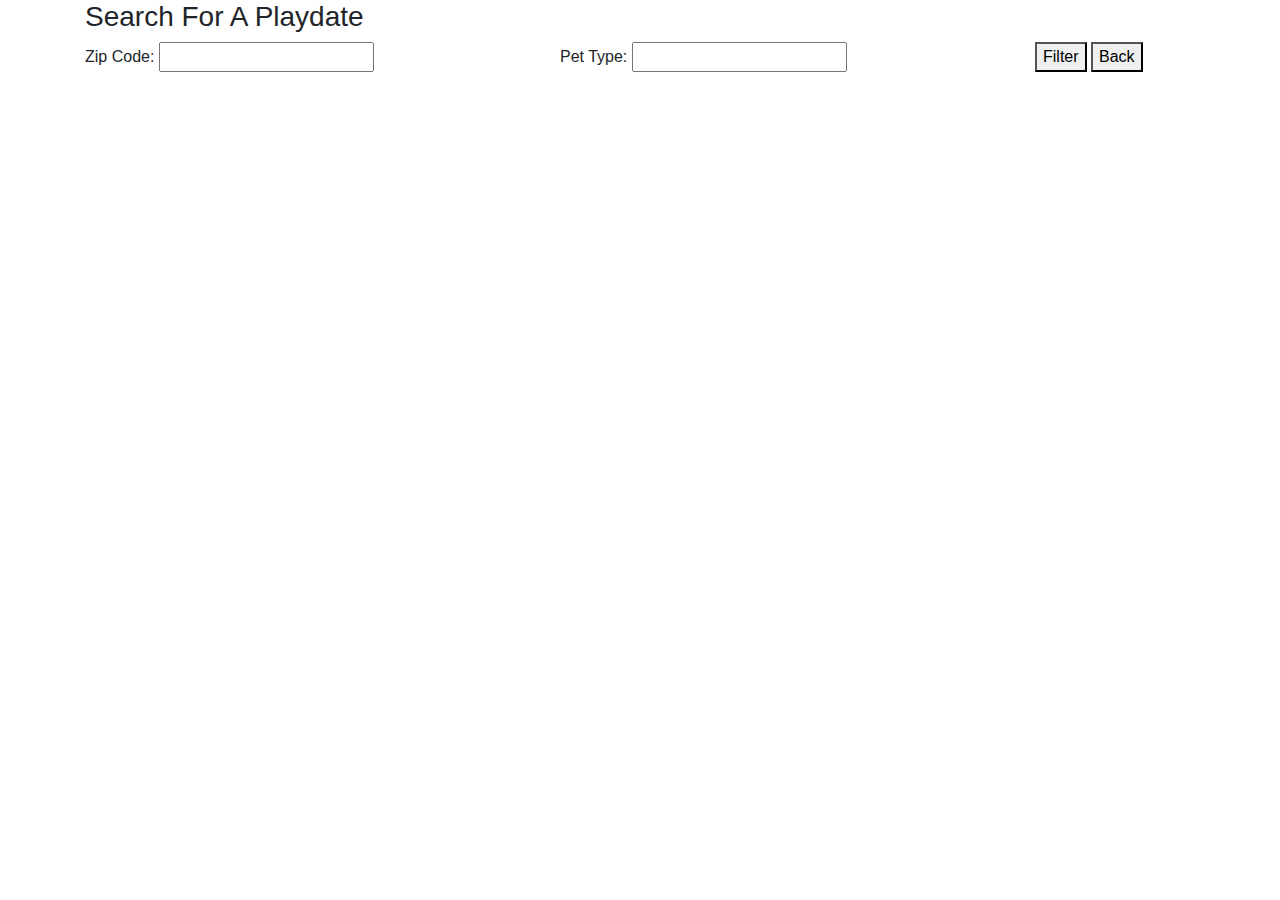
<file: search.html>
<!DOCTYPE html>
<html lang="en">
<head>
    <meta charset="UTF-8">
    <meta name="viewport" content="width=device-width, initial-scale=1.0">
    <meta http-equiv="X-UA-Compatible" content="ie=edge">
    <title>Search for a Playdate</title>
    <link rel="stylesheet" href="https://cdnjs.cloudflare.com/ajax/libs/twitter-bootstrap/4.4.1/css/bootstrap.min.css">

</head>
<body class="container">
    <h3>Search For A Playdate</h3>
    <div class="row">
        <div class="col-md-5">
            <div class="inline">
                <label for="sZip">Zip Code: </label>
                <input type="text" id="sZip" name="SearchZip">
            </div>
        </div>
        <div class="col-md-5">
            <div class="inline">
                <label for="sType">Pet Type: </label>
                <input type="text" id="sType" name="SearchType">
            </div>
        </div>
        <div class="col-md-2">
            <!-- This can either be search or filter, so it shows everything then limits it to zip/type
            or can show nothing until a zip/type is given and the button is pressed-->
            <button type="button" onclick="">Filter</button>
            <button type="button" onclick="">Back</button>
        </div>
    </div>
</body>
</html>
</file>
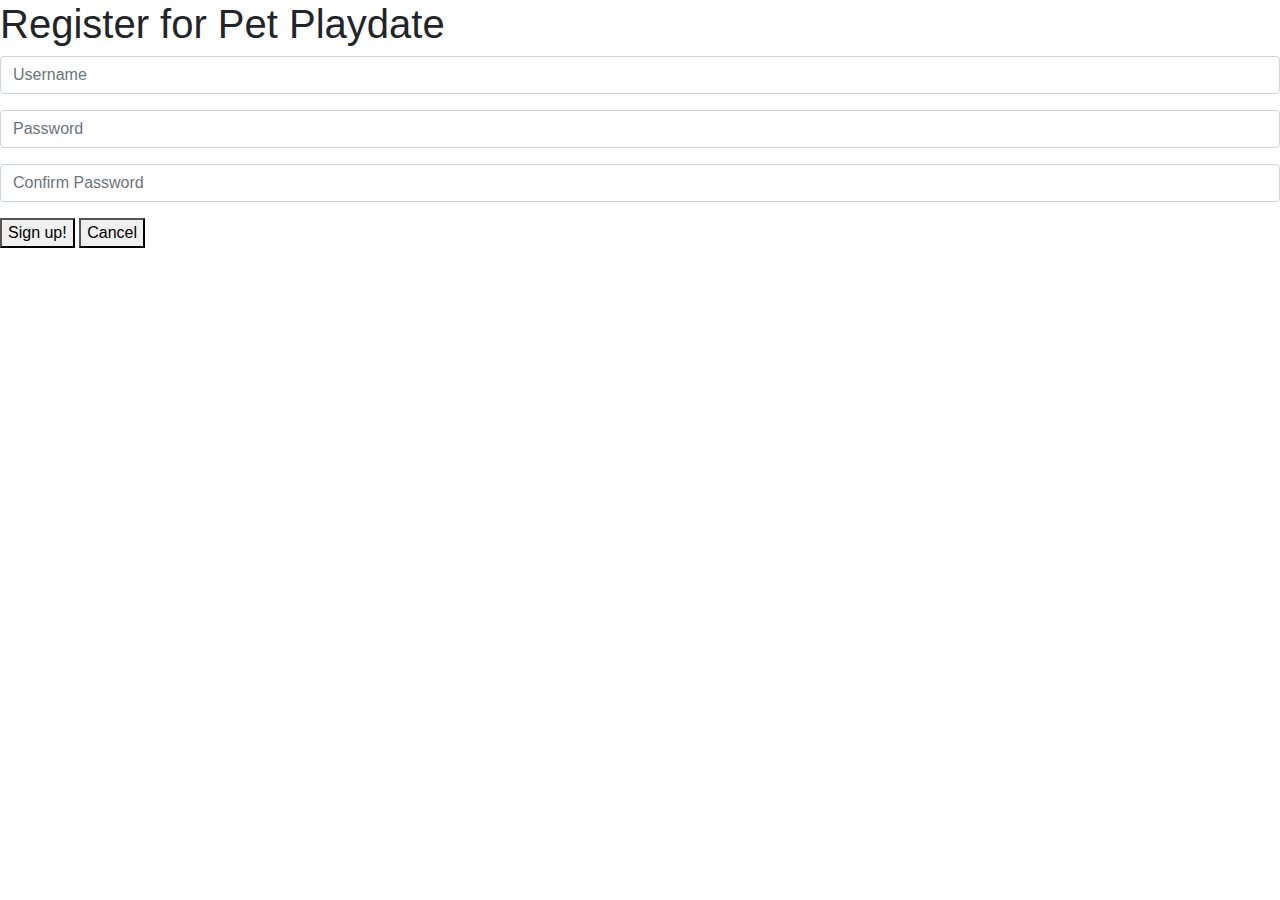
<file: signup.html>
<!DOCTYPE html>
<html lang="en">
<head>
    <meta charset="UTF-8">
    <meta name="viewport" content="width=device-width, initial-scale=1.0">
    <meta http-equiv="X-UA-Compatible" content="ie=edge">
    <title>Pet Playdate Signup</title>
    <link rel="stylesheet" href="https://cdnjs.cloudflare.com/ajax/libs/twitter-bootstrap/4.4.1/css/bootstrap.min.css">
</head>
<body>
    <div>
        <h1>Register for Pet Playdate</h1>
    </div>
    <form class="form" data-pet="registerForm">
        <div class="form-group">
            <input class="form-control" type="text" id="regUser" name="regUser" placeholder="Username">
        </div>
        <!-- php here to detect if typed username is already in db, if it is use if to display a html block
        saying that the username is already taken-->
        <div class="form-group">
            <input class="form-control" type="password" id="regPass" name="regPass" placeholder="Password">
        </div>
        <div class="form-group">
            <input class="form-control" type="password" id="regPassConfirm" name="regPassConfirm" placeholder="Confirm Password">
        </div>
        <!-- php here to check if first password and confirm password match -->
        <div class="form-group">
            <button type="submit">Sign up!</button>
            <button type="button" onclick="">Cancel</button>
        </div>
    </form>
</body>
</html>
</file>
